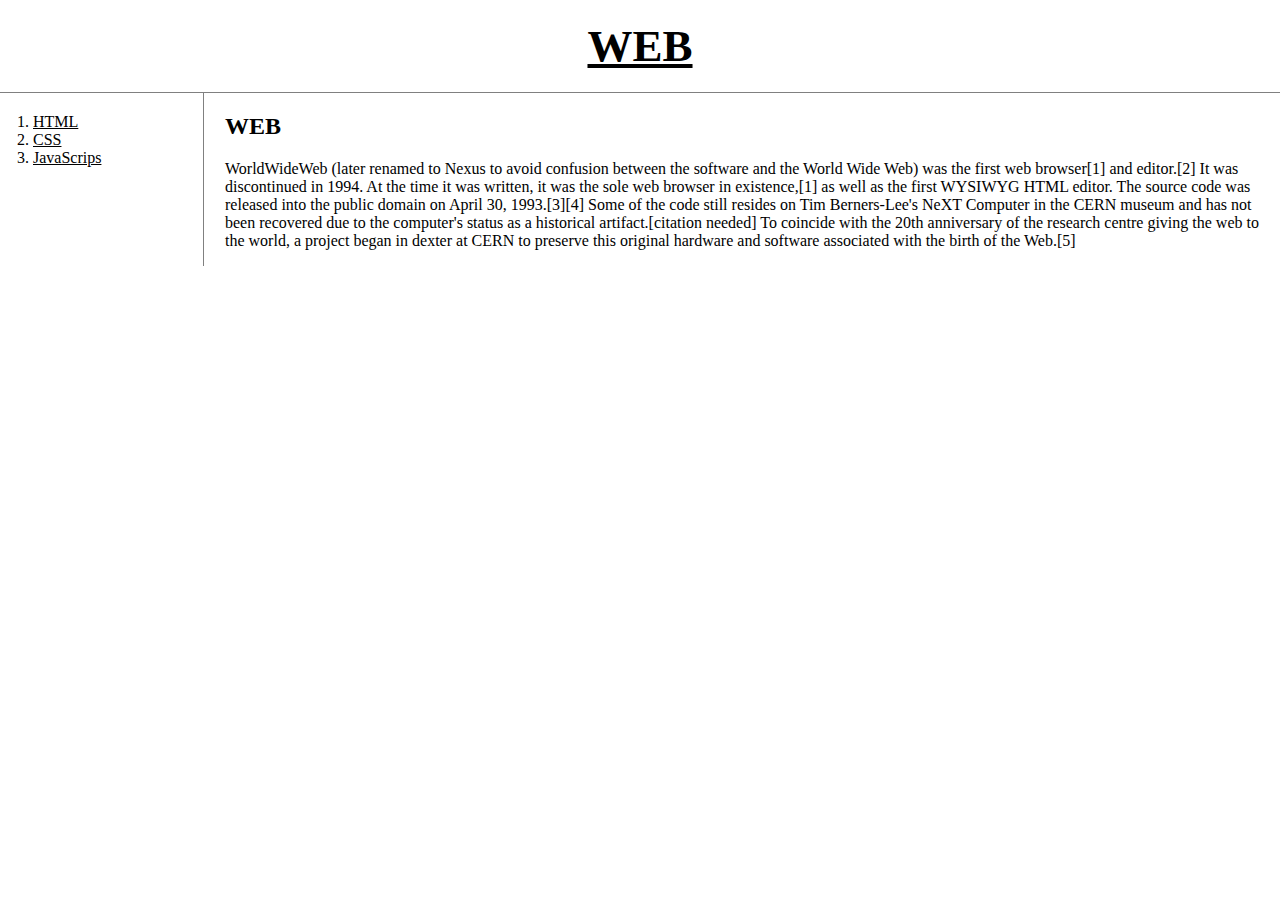
<file: index.html>
<!doctype html>
<html>
  <head>
  <title>WEB1 - Hello World</title>
  <meta charset="utf-8">
  <link rel="stylesheet" href="style.css">
</head>
<body>
  <h1><a href="index.html">WEB</a></h1>
  <div id="grid">
<ol>
  <li><a href="1.html">HTML</a></li>
  <li><a href="2.html">CSS</a></li>
  <li><a href="3.html">JavaScrips</a></li>
</ol>
<div id="article">
<h2>WEB</h2>
<p>WorldWideWeb (later renamed to Nexus to avoid confusion between the software and the World Wide Web) was the first web browser[1] and editor.[2] It was discontinued in 1994. At the time it was written, it was the sole web browser in existence,[1] as well as the first WYSIWYG HTML editor.

The source code was released into the public domain on April 30, 1993.[3][4] Some of the code still resides on Tim Berners-Lee's NeXT Computer in the CERN museum and has not been recovered due to the computer's status as a historical artifact.[citation needed] To coincide with the 20th anniversary of the research centre giving the web to the world, a project began in dexter at CERN to preserve this original hardware and software associated with the birth of the Web.[5]
</p>
</div>
</div>
</body>
</html>
</file>
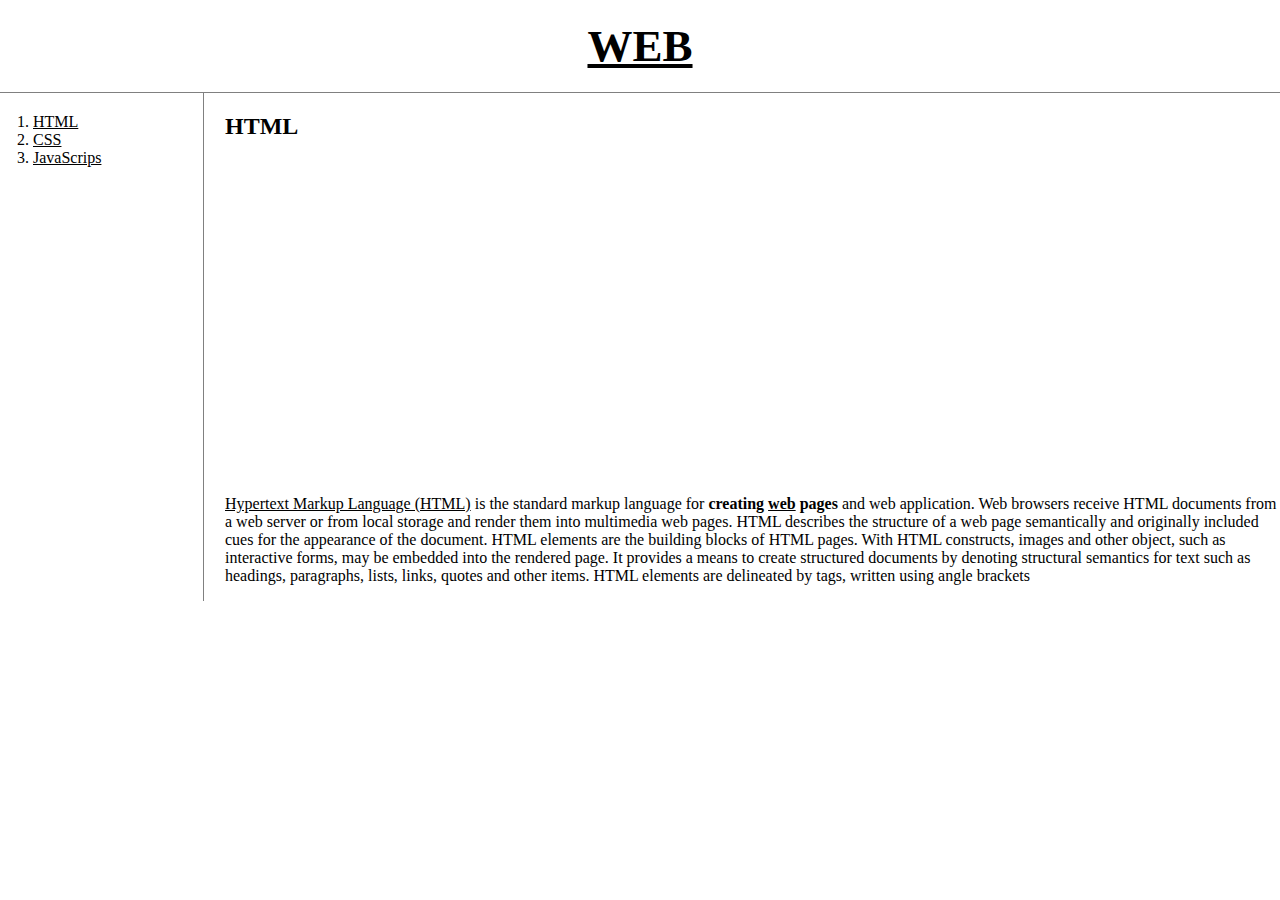
<file: 1.html>
<!doctype html>
<html>
<head>
  <title>WEB1 - html</title>
  <meta charset="utf-8">
  <link rel="stylesheet" href="style.css">
</head>
<body>
  <h1><a href="index.html">WEB</a></h1>
  <div id="grid">
<ol>
  <li><a href="1.html">HTML</a></li>
  <li><a href="2.html">CSS</a></li>
  <li><a href="3.html">JavaScrips</a></li>
</ol>
<div id="article">
<h2>HTML</h2>
<p>
  <iframe width="560" height="315" src="https://www.youtube.com/embed/7T7r_oSp0SE" frameborder="0" allow="accelerometer; autoplay; encrypted-media; gyroscope; picture-in-picture" allowfullscreen></iframe>
  </p>
<p><a href="https://www.w3.org/TR/html5/" target="_blank" title="html5 speicification">Hypertext Markup Language (HTML)</a> is the standard markup language for <strong>creating <u>web</u> pages</strong> and web application. Web browsers receive HTML documents from a web server or from local storage and render them into multimedia web pages. HTML describes the structure of a web page semantically and originally included cues for the appearance of the document. HTML elements are the building blocks of HTML pages. With HTML constructs, images and other object, such as interactive forms, may be embedded into the rendered page. It provides a means to create structured documents by denoting structural semantics for text such as headings, paragraphs, lists, links, quotes and other items. HTML elements are delineated by tags, written using angle brackets
</p>
</div>
</div>
</body>
</html>
</file>
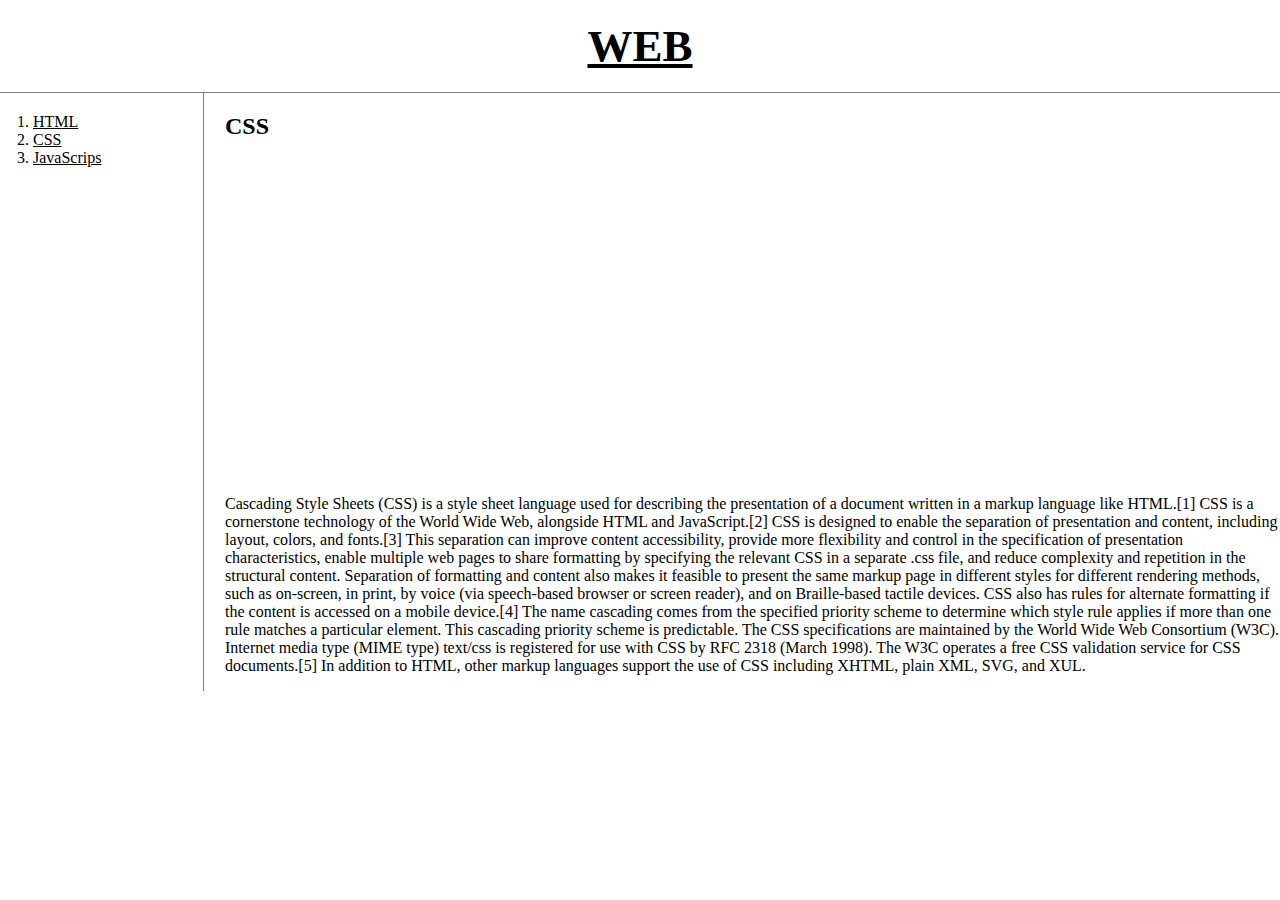
<file: 2.html>
<!doctype html>
<html>
<head>
  <title>WEB1 - CSS</title>
  <meta charset="utf-8">
  <link rel="stylesheet" href="style.css">
</head>
<body>
  <h1><a href="index.html">WEB</a></h1>
  <div id="grid">
    <ol>
      <li><a href="1.html">HTML</a></li>
      <li><a href="2.html">CSS</a></li>
      <li><a href="3.html">JavaScrips</a></li>
    </ol>
  <div id="article">
<h2>CSS</h2>
<p>
  <iframe width="560" height="315" src="https://www.youtube.com/embed/Ok0bBJPtgJI" frameborder="0" allow="accelerometer; autoplay; encrypted-media; gyroscope; picture-in-picture" allowfullscreen></iframe>
  </p>
<p>Cascading Style Sheets (CSS) is a style sheet language used for describing the presentation of a document written in a markup language like HTML.[1] CSS is a cornerstone technology of the World Wide Web, alongside HTML and JavaScript.[2]

CSS is designed to enable the separation of presentation and content, including layout, colors, and fonts.[3] This separation can improve content accessibility, provide more flexibility and control in the specification of presentation characteristics, enable multiple web pages to share formatting by specifying the relevant CSS in a separate .css file, and reduce complexity and repetition in the structural content.

Separation of formatting and content also makes it feasible to present the same markup page in different styles for different rendering methods, such as on-screen, in print, by voice (via speech-based browser or screen reader), and on Braille-based tactile devices. CSS also has rules for alternate formatting if the content is accessed on a mobile device.[4]

The name cascading comes from the specified priority scheme to determine which style rule applies if more than one rule matches a particular element. This cascading priority scheme is predictable.

The CSS specifications are maintained by the World Wide Web Consortium (W3C). Internet media type (MIME type) text/css is registered for use with CSS by RFC 2318 (March 1998). The W3C operates a free CSS validation service for CSS documents.[5]

In addition to HTML, other markup languages support the use of CSS including XHTML, plain XML, SVG, and XUL.
</p>
</div>
</div>
</body>
</html>
</file>
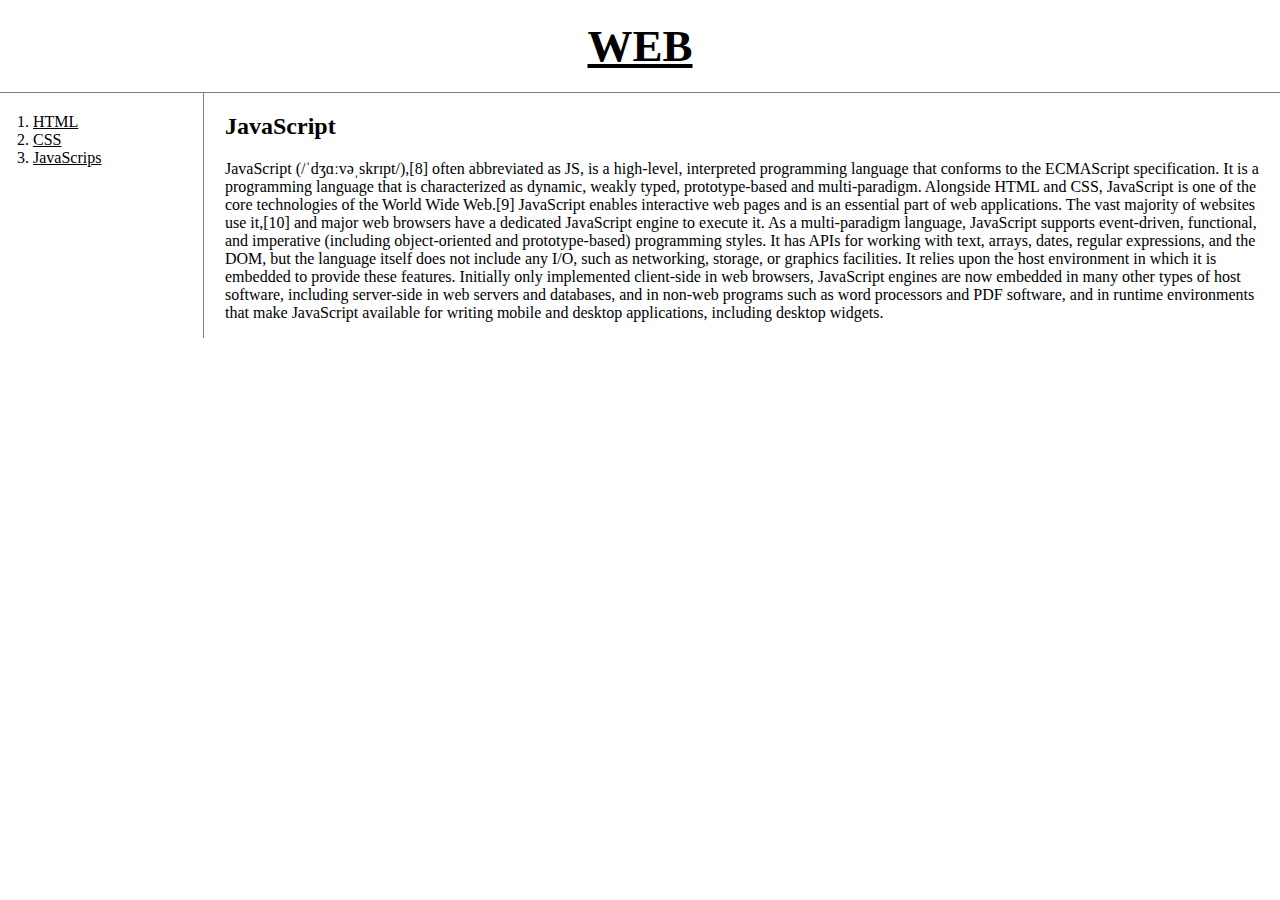
<file: 3.html>
<!doctype html>
<html>
<head>
  <title>WEB1 - JavaScript</title>
  <meta charset="utf-8">
  <link rel="stylesheet" href="style.css">
</head>
<body>
  <h1><a href="index.html">WEB</a></h1>
  <div id="grid">
<ol>
  <li><a href="1.html">HTML</a></li>
  <li><a href="2.html">CSS</a></li>
  <li><a href="3.html">JavaScrips</a></li>
</ol>
<div id="article">
<h2>JavaScript</h2>
<p>JavaScript (/ˈdʒɑːvəˌskrɪpt/),[8] often abbreviated as JS, is a high-level, interpreted programming language that conforms to the ECMAScript specification. It is a programming language that is characterized as dynamic, weakly typed, prototype-based and multi-paradigm.

Alongside HTML and CSS, JavaScript is one of the core technologies of the World Wide Web.[9] JavaScript enables interactive web pages and is an essential part of web applications. The vast majority of websites use it,[10] and major web browsers have a dedicated JavaScript engine to execute it.

As a multi-paradigm language, JavaScript supports event-driven, functional, and imperative (including object-oriented and prototype-based) programming styles. It has APIs for working with text, arrays, dates, regular expressions, and the DOM, but the language itself does not include any I/O, such as networking, storage, or graphics facilities. It relies upon the host environment in which it is embedded to provide these features.

Initially only implemented client-side in web browsers, JavaScript engines are now embedded in many other types of host software, including server-side in web servers and databases, and in non-web programs such as word processors and PDF software, and in runtime environments that make JavaScript available for writing mobile and desktop applications, including desktop widgets.
</p>
</div>
</div>
</body>
</html>
</file>
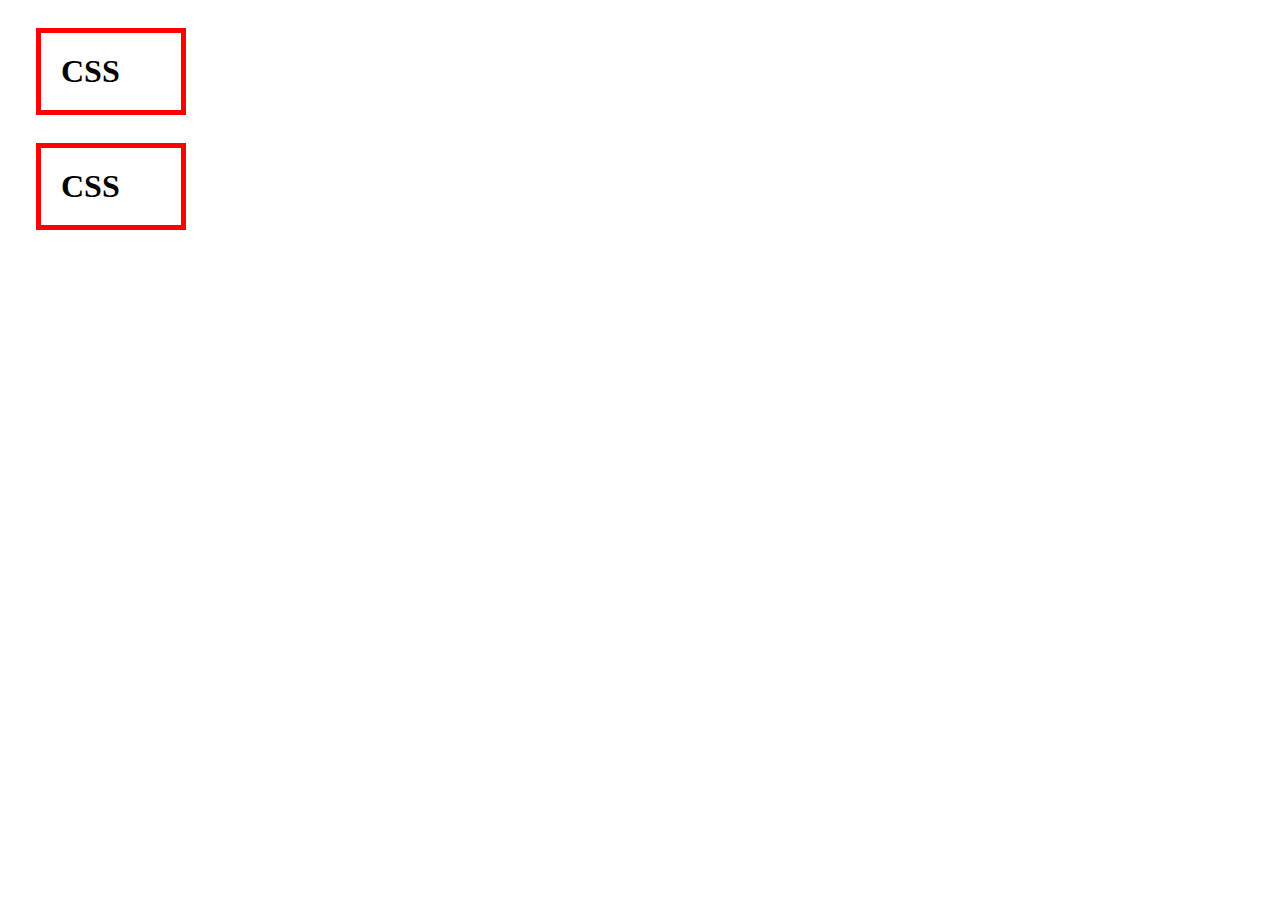
<file: box.html>
</<!DOCTYPE html>
<html>
  <head>
    <meta charset="utf-8">
    <title></title>
<style>

  h1, a {
    border:5px solid red;
    padding:20px;
    margin:28;
    display:block;
    width:100px;
  }
</style>
  </head>
  <body>
  <h1>CSS</h1>
  <h1>CSS</h1>
</body>
</html>
</file>
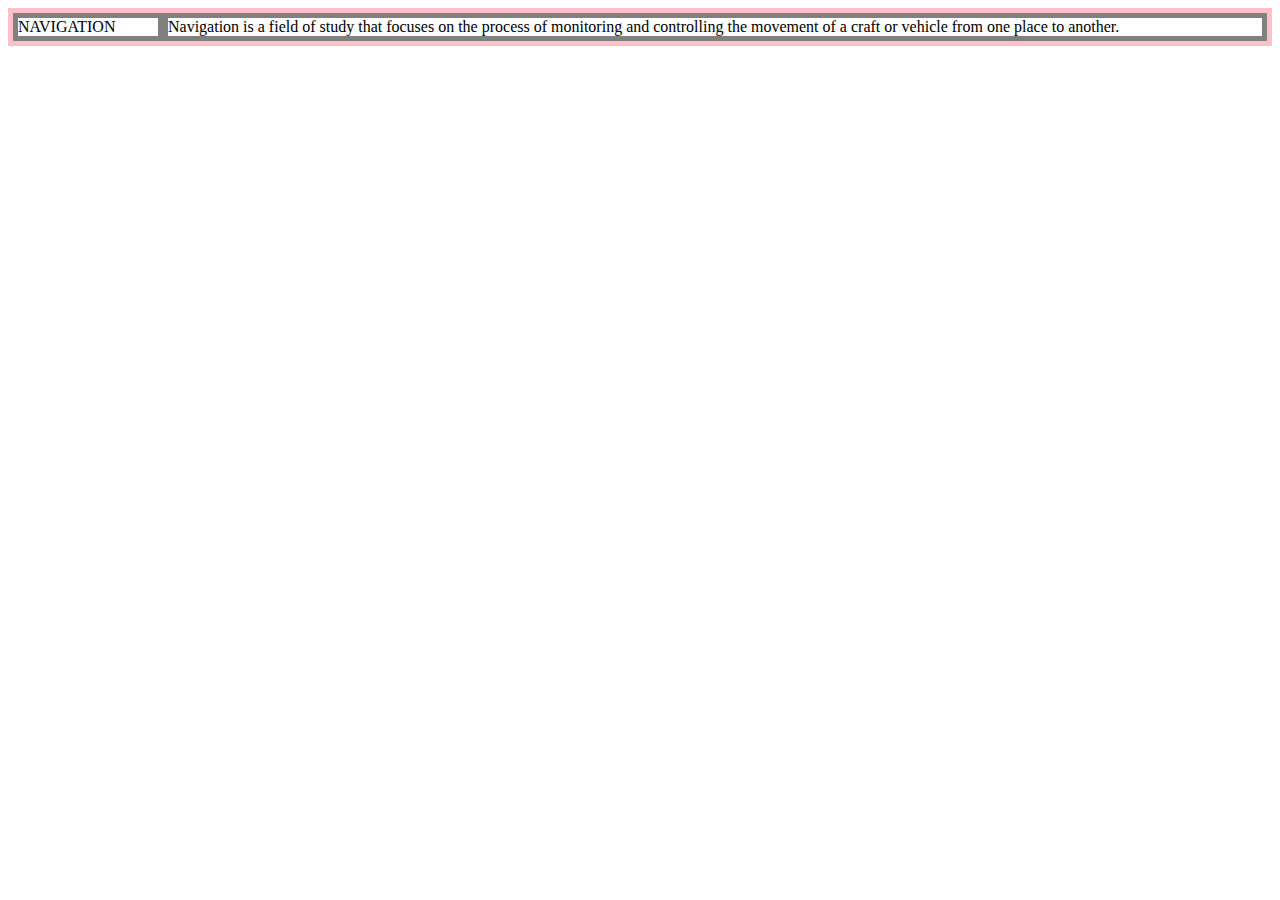
<file: grid.html>
<!DOCTYPE html>
<html>
  <head>
    <meta charset="utf-8">
    <title></title>
    <style>
      #grid{
        border:5px solid pink;
        display:grid;
        grid-template-columns: 150px 1fr;
      }
      div{
        border:5px solid gray;
      }
    </style>
  </head>
  <body>
    <div id="grid">
      <div>NAVIGATION</div>
      <div>Navigation is a field of study that focuses on the process of monitoring and controlling the movement of a craft or vehicle from one place to another.</div>
    </div>
  </body>
</html>
</file>
<file: style.css>
body{
    margin:0;
  }
  a {
    color:black;
  }
  h1{
    font-size:45px;
    text-align: center;
    border-bottom:1px solid gray;
    margin:0;
    padding:20px;
  }
  ol{
    border-right:1px solid gray;
    width:150px;
    margin:0;
    padding:20px;
  }
  #grid{
      display: grid;
      grid-template-columns: 200px 1fr;
    }
  #grid ol{
    padding-left:33px;
  }
  #grid #article{
    padding-left:25px;
  }
  @media(max-width:800px){
    #grid{
      display:block;
    }
    ol{
      border-right:none;
    }
    h1{
      border-bottom:none;
    }
  }
</file>
